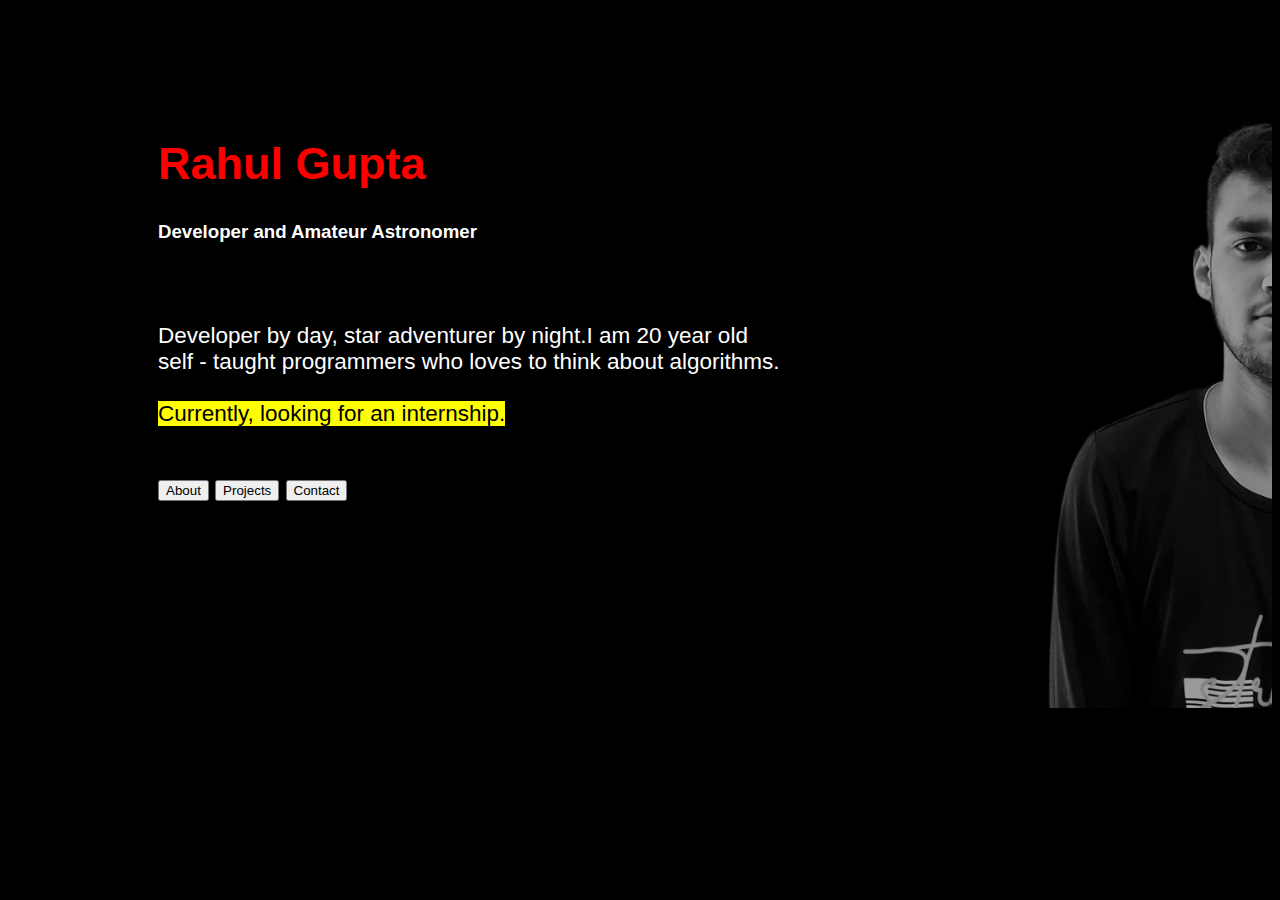
<file: homepage/index.html>
<!DOCTYPE html>
<html lang="en">
    <head>
        <meta charset="UTF-8">
        <meta name="viewport" content="width=device-width, initial-scale=1">
        <link href="https://cdn.jsdelivr.net/npm/bootstrap@5.0.2/dist/css/bootstrap.min.css" rel="stylesheet" integrity="sha384-EVSTQN3/azprG1Anm3QDgpJLIm9Nao0Yz1ztcQTwFspd3yD65VohhpuuCOmLASjC" crossorigin="anonymous">
        <script src="https://cdn.jsdelivr.net/npm/@popperjs/core@2.11.5/dist/umd/popper.min.js" integrity="sha384-Xe+8cL9oJa6tN/veChSP7q+mnSPaj5Bcu9mPX5F5xIGE0DVittaqT5lorf0EI7Vk" crossorigin="anonymous"></script>
        <script src="https://cdn.jsdelivr.net/npm/bootstrap@5.2.0-beta1/dist/js/bootstrap.min.js" integrity="sha384-kjU+l4N0Yf4ZOJErLsIcvOU2qSb74wXpOhqTvwVx3OElZRweTnQ6d31fXEoRD1Jy" crossorigin="anonymous"></script>
        <link href="styles.css" rel="stylesheet">
        <title>Rahul Gupta</title>
    </head>
    <body>
        <div class = "bgimg" id = name>
            <h1 class = "fw-bold" style = "color: #ff0000;">Rahul Gupta</h1>
            <h5 class = "text-muted">Developer and Amateur Astronomer</h5>
            <br>
            <p class = "fs-bolder">
                Developer by day, star adventurer by night.I am 20 year old <br> self - taught programmers who loves to
                think about algorithms.<br><br><mark>Currently, looking for an internship.</mark>
            </p>
            <br>
            <div class="btn-group" role="group" aria-label="Basic outlined example">
                <a href="about.html"><button type="button" class="btn btn-outline-primary">About</button></a>
                <a href="work.html"><button type="button" class="btn btn-outline-primary">Projects</button></a>
                <a href="contact.html"><button type="button" class="btn btn-outline-primary">Contact</button></a>
            </div>
        </div>
    </body>
</html>
</file>
<file: homepage/styles.css>
.bgimg{
    background-image: url(./images/background.png);
    padding-top: 750px;
    padding-right: 0px;
    background-size: 650px;
    background-repeat: no-repeat;
    background-position: right;
    height: 600px;
}


body {
    background-color: #000000;
}

#heading {
    text-align: center;
    color: #ffffff;
}

#name {
    /* @include font-size(4rem); */
    color: #ffffff;
    font-family: inherit;
    text-align: left;
    padding-top: 100px;
    padding-left: 150px;
    font-family: sans-serif;
    font-size: 2.5vmin;
    text-size-adjust: auto;
}


.about {
    align: right;
}

.del {
    margin-top: 14vh;
}

.page {
    padding: 3em 10em 10em 10em;
    font-family: sans-serif;
    color: #ffffff;
    line-height: 2;
}


.link {
    color: #ff0000;
    text-decoration: none;
}

.icon {
    padding-top: 3em;
    height: 30px;
    width: 30px;
}
</file>
